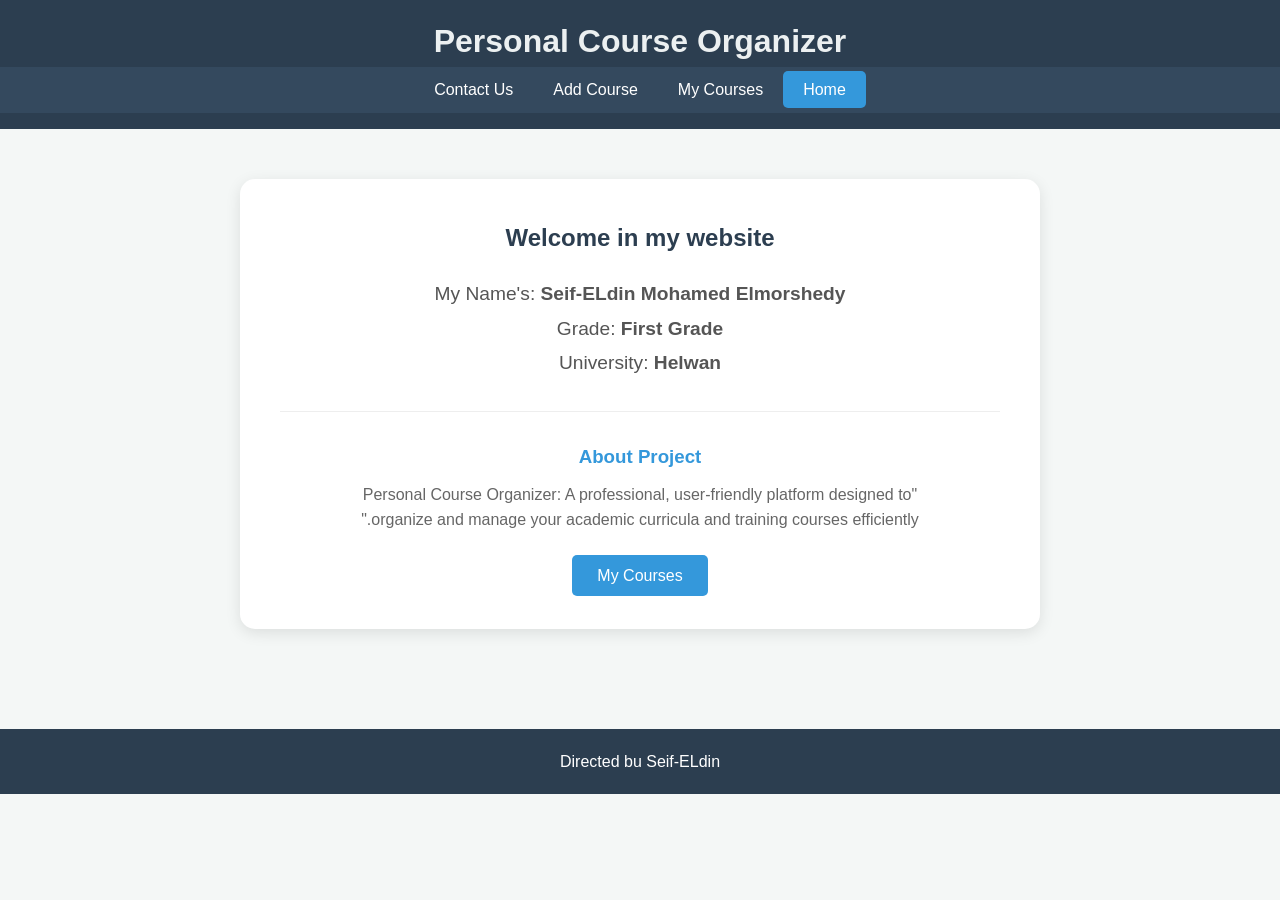
<file: index.html>
<!DOCTYPE html>
<html lang="ar" dir="rtl">
<head>
    <meta charset="UTF-8">
    <meta name="viewport" content="width=device-width, initial-scale=1.0">
    <title>Home - Personal Course Organizer</title>
    <link rel="stylesheet" href="style.css">
</head>
<body>

    <header>
        <h1>Personal Course Organizer</h1>
        <nav>
            <ul>
                <li><a href="index.html" class="active">Home</a></li>
                <li><a href="one.html">My Courses</a></li>
                <li><a href="add-course.html">Add Course</a></li>
                <li><a href="contact.html">Contact Us</a></li>
            </ul>
        </nav>
    </header>

    <main>
        <section class="hero-section" style="text-align: center; padding: 50px 20px;">
            <div style="background: white; max-width: 800px; margin: 0 auto; padding: 40px; border-radius: 15px; box-shadow: 0 4px 15px rgba(0,0,0,0.1);">
                <h2 style="color: #2c3e50; margin-bottom: 20px;">Welcome in my website</h2>
                
                <div class="profile-info" style="font-size: 1.2rem; color: #555; line-height: 1.8;">
                    <p>My Name's: <strong>Seif-ELdin Mohamed Elmorshedy</strong></p>
                    <p>Grade: <strong>First Grade </strong></p>
                    <p>University:<strong> Helwan </strong></p>
                </div>

                <hr style="margin: 30px 0; border: 0; border-top: 1px solid #eee;">

                <h3 style="color: #3498db;">About Project</h3>
                <p style="color: #666; max-width: 600px; margin: 10px auto;">
                   ​"Personal Course Organizer: A professional, user-friendly platform designed to organize and manage your academic curricula and training courses efficiently."
                </p>
                
                <div style="margin-top: 30px;">
                    <a href="one.html" style="background: #3498db; color: white; padding: 12px 25px; text-decoration: none; border-radius: 5px; transition: 0.3s;">My Courses</a>
                </div>
            </div>
        </section>
    </main>

    <footer>
        <p>Directed bu Seif-ELdin</p>
    </footer>

</body>
</html>
</file>
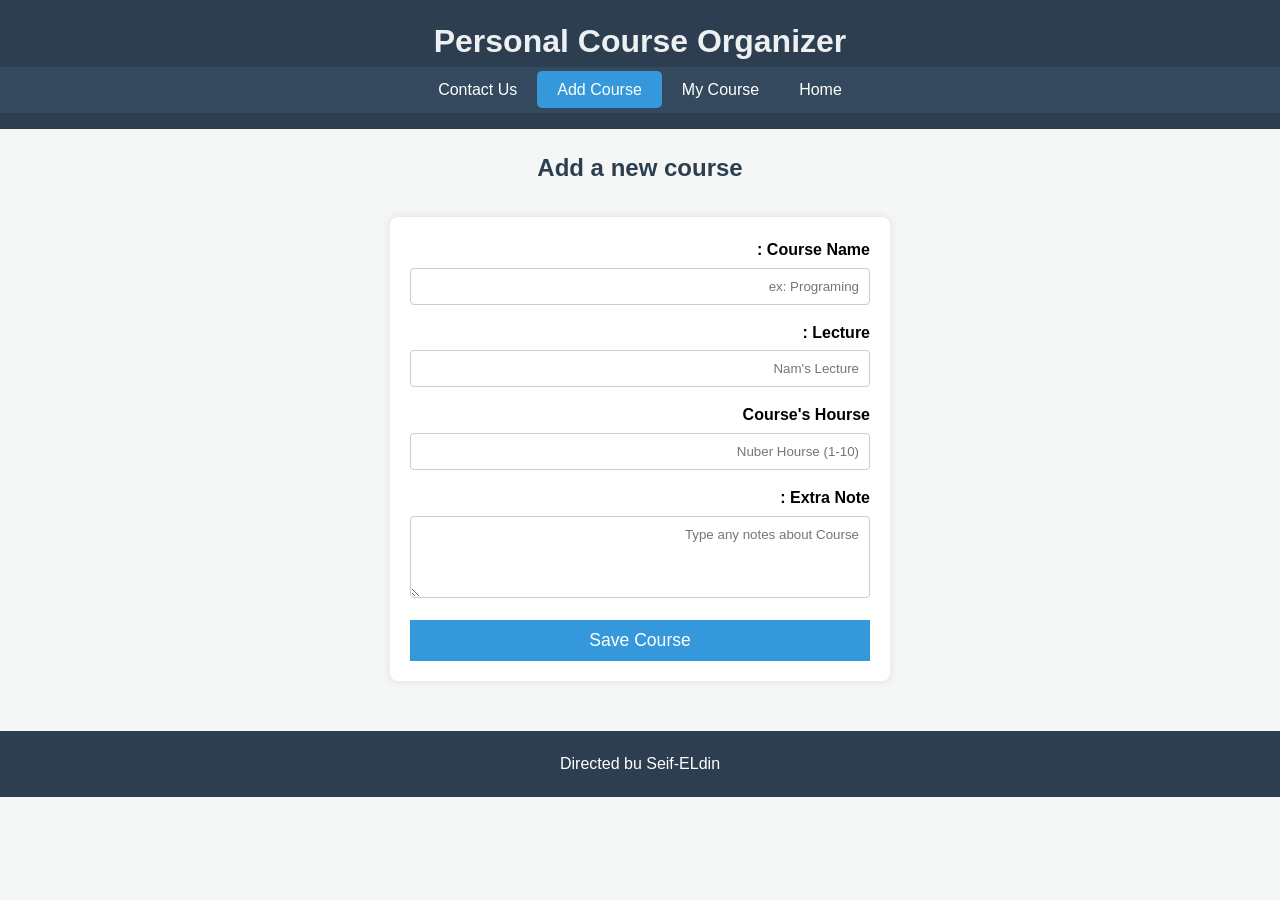
<file: add-course.html>
<!DOCTYPE html>
<html lang="ar" dir="rtl">
<head>
    <meta charset="UTF-8">
    <meta name="viewport" content="width=device-width, initial-scale=1.0">
    <title>Add Course - Course Organizer</title>
    <link rel="stylesheet" href="style.css">
</head>
<body>

    <header>
        <h1>Personal Course Organizer</h1>
        <nav>
    <ul>
        <li><a href="index.html">Home</a></li>
        <li><a href="one.html">My Course</a></li>
         <li><a href="add-course.html" class="active">Add Course</a></li> 
        <li><a href="contact.html">Contact Us</a></li>
    </ul>
</nav>
    </header>

    <main>
        <section class="form-section">
            <h2 style="text-align: center; margin-top: 20px; color: #2c3e50;">Add a new course</h2>
            
            <form action="#">
                <div class="form-group">
                    <label for="course-name">Course Name :</label>
                    <input type="text" id="course-name" name="course-name" placeholder="ex: Programing" required>
                </div>

                <div class="form-group">
                    <label for="instructor">Lecture :</label>
                    <input type="text" id="instructor" name="instructor" placeholder="Nam's Lecture" required>
                </div>

                <div class="form-group">
                    <label for="hours">Course's Hourse</label>
                    <input type="number" id="hours" name="hours" min="1" max="10" placeholder="Nuber Hourse (1-10)" required>
                </div>

                <div class="form-group">
                    <label for="notes">Extra Note :</label>
                    <textarea id="notes" name="notes" rows="4" placeholder="Type any notes about Course"></textarea>
                </div>

                <button type="submit" class="submit-btn">Save Course</button>
            </form>
        </section>
    </main>

    <footer>
        <p>Directed bu Seif-ELdin</p>
    </footer>

</body>
</html>
</file>
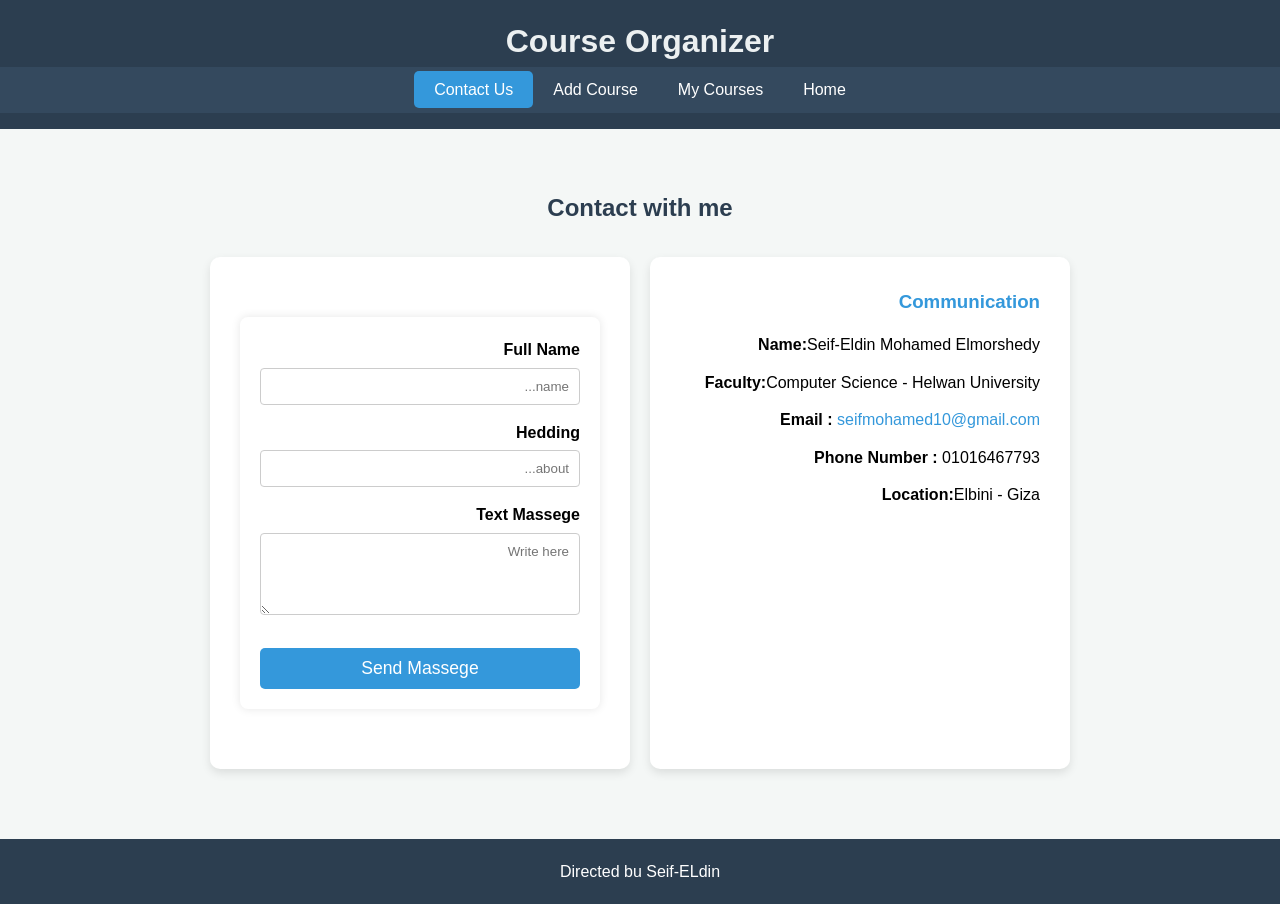
<file: contact.html>
<!DOCTYPE html>
<html lang="ar" dir="rtl">
<head>
    <meta charset="UTF-8">
    <meta name="viewport" content="width=device-width, initial-scale=1.0">
    <title>Personal Course Organizer</title>
    <link rel="stylesheet" href="style.css">
</head>
<body>

    <header>
        <h1>Course Organizer</h1>
        <nav>
            <ul>
                <li><a href="index.html">Home</a></li>
                <li><a href="courses.html">My Courses</a></li>
                <li><a href="add-course.html">Add Course</a></li>
                <li><a href="contact.html" class="active">Contact Us</a></li>
            </ul>
        </nav>
    </header>

    <main>
        <section style="max-width: 900px; margin: 40px auto; padding: 20px;">
            <h2 style="text-align: center; color: #2c3e50; margin-bottom: 30px;">Contact with me</h2>
            
            <div style="display: flex; flex-wrap: wrap; gap: 20px; justify-content: center;">
                
                <div style="flex: 1; min-width: 300px; background: white; padding: 30px; border-radius: 10px; box-shadow: 0 4px 10px rgba(0,0,0,0.1);">
                    <h3 style="color: #3498db; margin-bottom: 15px;">Communication <data value=""></data></h3>
                    <p style="margin-bottom: 12px;"><strong>Name:</strong>Seif-Eldin Mohamed Elmorshedy</p>
                    <p style="margin-bottom: 12px;"><strong>Faculty:</strong>Computer Science - Helwan University</p>
                    <p style="margin-bottom: 12px;"><strong>Email :</strong> 
                        <a href="mailto:seifmohamed10@gmail.com" style="color: #3498db; text-decoration: none;">seifmohamed10@gmail.com</a></p>
                    <p style="margin-bottom: 12px;"><strong>Phone Number :</strong> <span >01016467793</span></p>
                    <p><strong>Location:</strong>Elbini - Giza</p>
                </div>

                <div style="flex: 1; min-width: 300px; background: white; padding: 30px; border-radius: 10px; box-shadow: 0 4px 10px rgba(0,0,0,0.1);">
                    <form action="#">
                        <div class="form-group">
                            <label>Full Name</label>
                            <input type="text" placeholder="name..." required>
                        </div>
                        <div class="form-group">
                            <label>Hedding</label>
                            <input type="text" placeholder="about..." required>
                        </div>
                        <div class="form-group">
                            <label>Text Massege</label>
                            <textarea rows="4" placeholder="Write here" style="width: 100%; padding: 10px; border: 1px solid #ccc; border-radius: 4px;"></textarea>
                        </div>
                        <button type="submit" style="background: #3498db; color: white; border: none; padding: 10px; width: 100%; cursor: pointer; border-radius: 5px; margin-top: 10px;">Send Massege</button>
                    </form>
                </div>

            </div>
        </section>
    </main>

    <footer>
        <p>Directed bu Seif-ELdin</p>
    </footer>

</body>
</html>
</file>
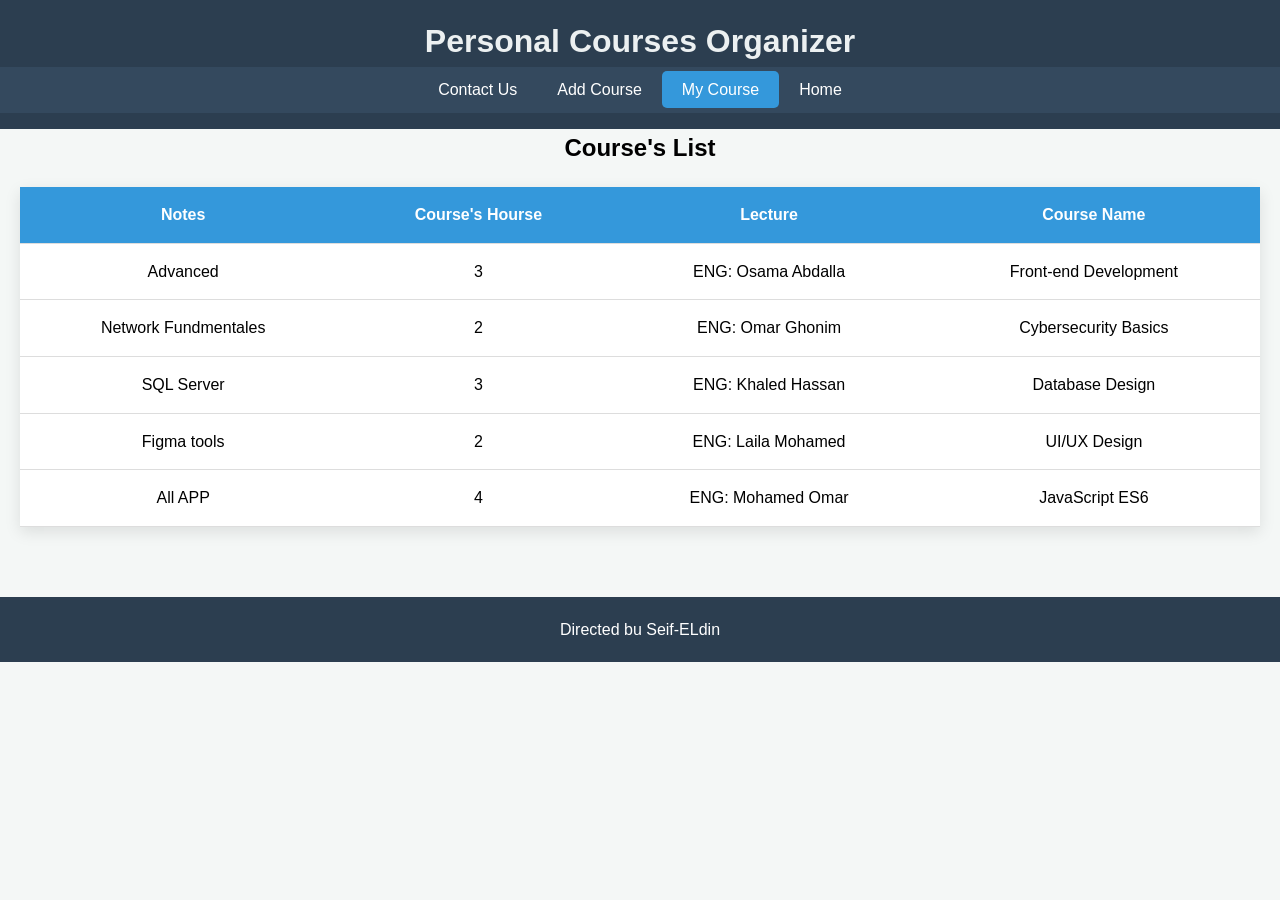
<file: one.html>
<!DOCTYPE html>
<html lang="ar" dir="rtl">
<head>
    <meta charset="UTF-8">
    <meta name="viewport" content="width=device-width, initial-scale=1.0">
    <title>Personal Course Organizer</title>
    <link rel="stylesheet" href="style.css">
</head>
<body>

    <header>
        <h1>Personal Courses Organizer</h1>
       <nav>
    <ul>
        <li><a href="index.html">Home</a></li>
        <li><a href="courses.html" class="active">My Course</a></li>
         <li><a href="add-course.html">Add Course</a></li>
        <li><a href="contact.html">Contact Us</a></li>
    </ul>
</nav>
    </header>

    <main>
        <section>
            <h2>Course's List</h2>
            <div class="table-container">
                <table>
                    <thead>
                        <tr>
                            <th>Course Name</th>
                            <th>Lecture</th>
                            <th>Course's Hourse</th>
                            <th>Notes</th>
                        </tr>
                    </thead>
                    <tbody>
                        <tr>
                            <td>Front-end Development</td>
                            <td>ENG: Osama Abdalla</td>
                            <td>3</td>
                            <td>Advanced</td>
                        </tr>
                        <tr>
                            <td>Cybersecurity Basics</td>
                            <td>ENG: Omar Ghonim</td>
                            <td>2</td>
                            <td>Network Fundmentales</td>
                        </tr>
                        <tr>
                            <td>Database Design</td>
                            <td>ENG: Khaled Hassan</td>
                            <td>3</td>
                            <td>SQL Server</td>
                        </tr>
                        <tr>
                            <td>UI/UX Design</td>
                            <td>ENG: Laila Mohamed</td>
                            <td>2</td>
                            <td>Figma tools</td>
                        </tr>
                        <tr>
                            <td>JavaScript ES6</td>
                            <td>ENG: Mohamed Omar</td>
                            <td>4</td>
                            <td>All APP </td>
                        </tr>
                    </tbody>
                </table>
            </div>
        </section>
    </main>

    <footer>
        <p>Directed bu Seif-ELdin</p>
    </footer>

</body>
</html>
</file>
<file: style.css>
:root {
    --primary-color: #2c3e50;
    --secondary-color: #3498db;
    --accent-color: #e74c3c;
    --text-light: #ecf0f1;
    --bg-light: #f4f7f6;
}
h2{
        box-sizing: border-box;
    margin: 0;
    padding: 0;
    font-family: 'Segoe UI', Tahoma, Geneva, Verdana, sans-serif;
    direction: ltr;
    text-align: center;
}
* {
    box-sizing: border-box;
    margin: 0;
    padding: 0;
    font-family: 'Segoe UI', Tahoma, Geneva, Verdana, sans-serif;
}

body {
    background-color: var(--bg-light);
    line-height: 1.6;
}


header {
    background: var(--primary-color);
    color: var(--text-light);
    padding: 1rem 0;
    text-align: center;
}

nav ul {
    list-style: none;
    display: flex;
    justify-content: center;
    background: #34495e;
    padding: 10px 0;
}

nav ul li a {
    color: white;
    text-decoration: none;
    padding: 10px 20px;
    transition: 0.3s;
}

nav ul li a.active {
    background-color: #3498db; 
    color: white;
    border-radius: 5px; 
}


.table-container {
    overflow-x: auto;
    padding: 20px;
}

table {
    width: 100%;
    border-collapse: collapse;
    background: white;
    box-shadow: 0 5px 15px rgba(0,0,0,0.1);
}

th, td {
    padding: 15px;
    text-align: center;
    border-bottom: 1px solid #ddd;
}

th {
    background: var(--secondary-color);
    color: white;
}

tr:hover {
    background-color: #f1f1f1;
}


form {
    max-width: 500px;
    margin: 30px auto;
    padding: 20px;
    background: white;
    border-radius: 8px;
    box-shadow: 0 0 10px rgba(0,0,0,0.1);
}

.form-group {
    margin-bottom: 15px;
}

label {
    display: block;
    margin-bottom: 5px;
    font-weight: bold;
}

input, textarea {
    width: 100%;
    padding: 10px;
    border: 1px solid #ccc;
    border-radius: 4px;
}

button {
    background: var(--secondary-color);
    color: white;
    border: none;
    padding: 10px 20px;
    cursor: pointer;
    width: 100%;
    font-size: 1.1rem;
    transition: 0.3s;
}

button:hover {
    background: var(--primary-color);
}

/* Responsive Design */
@media (max-width: 768px) {
    nav ul {
        flex-direction: column;
    }
    nav ul li {
        margin: 5px 0;
    }
    table, thead, tbody, th, td, tr {
        display: block;
    }
    th {
        display: none;
    }
    td {
        text-align: right;
        position: relative;
        padding-right: 50%;
    }
}

footer {
    text-align: center;
    padding: 20px;
    background: var(--primary-color);
    color: white;
    margin-top: 50px;
}
form:hover{
    top: -10px;
    box-shadow: 5px grey;
}
</file>
